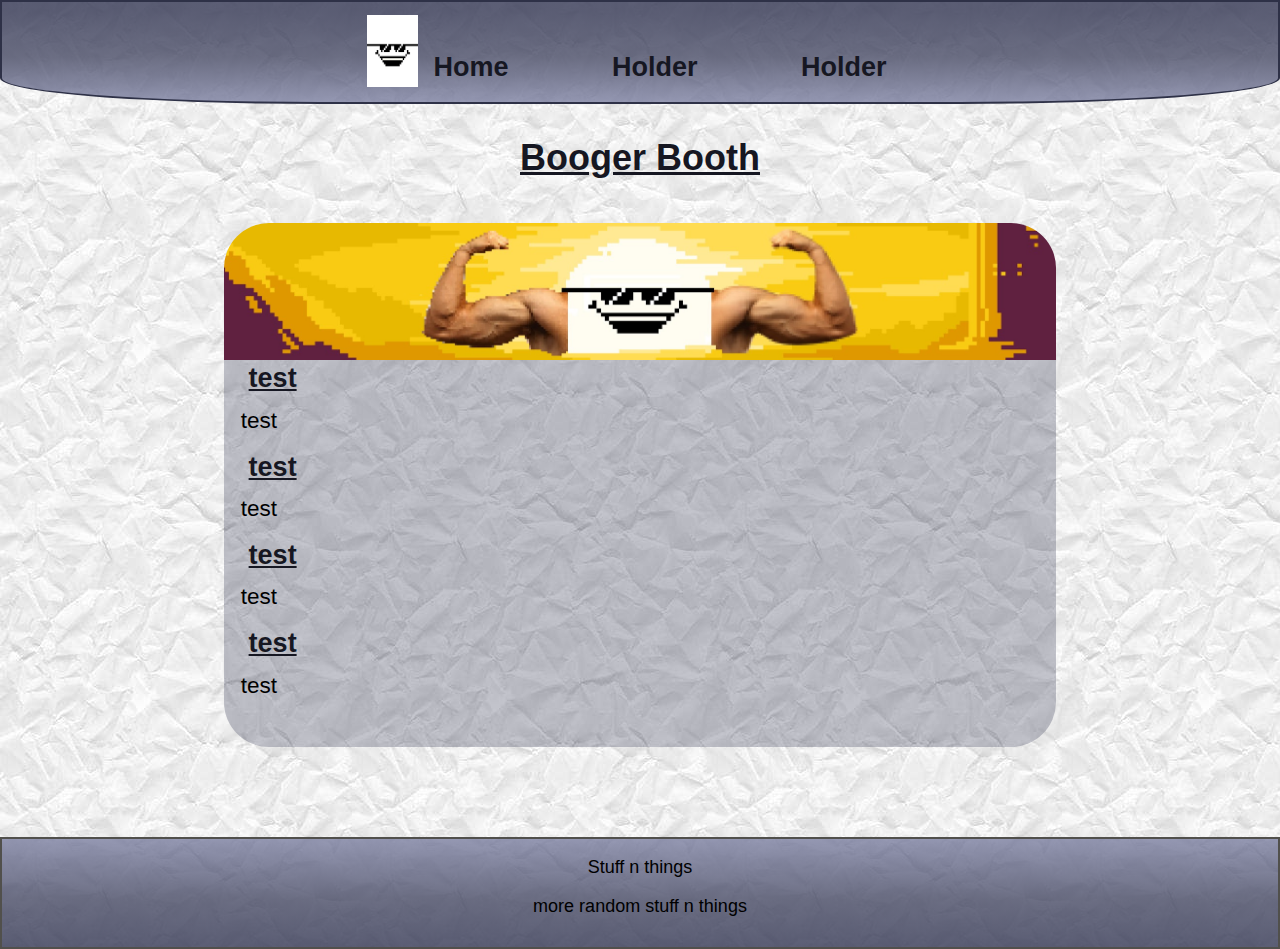
<file: index.html>
<!DOCTYPE html>
<html lang="en">
<head>
    <meta charset="UTF-8">
    <meta name="viewport" content="width=device-width, initial-scale=1.0">
    <title>Home</title>
    <link rel="stylesheet" href="styles.css">
    <link rel="icon" href="images/poopbooger.jpg">
</head>
<body>
    
    <div id="container">

<!--website navigation-->

<div id="navcontainer">
    <nav>
        <div id="nav">
                <ul>
                    <li><a href="index.html">Home</a></li>
                    <li><a href="assist.html">Holder</a></li>
                    <li><a href="coping.html">Holder</a></li>
                </ul>
        </div>
        <a href="index.html"><img class="icon" src="images/poopbooger.jpg" alt="booger icon"></a>
    </nav>
</div>

<!--Header area with the name of the website and the website banner-->

<div id="container">

    <div id="header">
        <header>
            <h1>Booger Booth</h1>
        </header>

        <img src="images/boogerbanner.jpg" alt="banner" width="1707" height="282" class="banner">
    </div>
<div id="maincontent">

    <main>

        <h2>test</h2>
        <p>test</p>

        <h2>test</h2>
        <p>test</p>

        <h2>test</h2>
        <p>test</p>

        <h2>test</h2>
        <p>test</p>

    </main>


</div>

<div id="filler">

</div>

<!--Footer area for ya know... footer content-->

        <div id="end">

            <footer>
                <p>Stuff n things</p>
			    <p>more random stuff n things</p>
            </footer>

        </div>

    </div>
</div>

<div id="iphoneredirect">
    
    <script type="text/javascript">
        <!--
        if (screen.width <= 699) {
        document.location = "phone.html";
        }
        //-->
        </script>

</div>

</body>
</html>
</file>
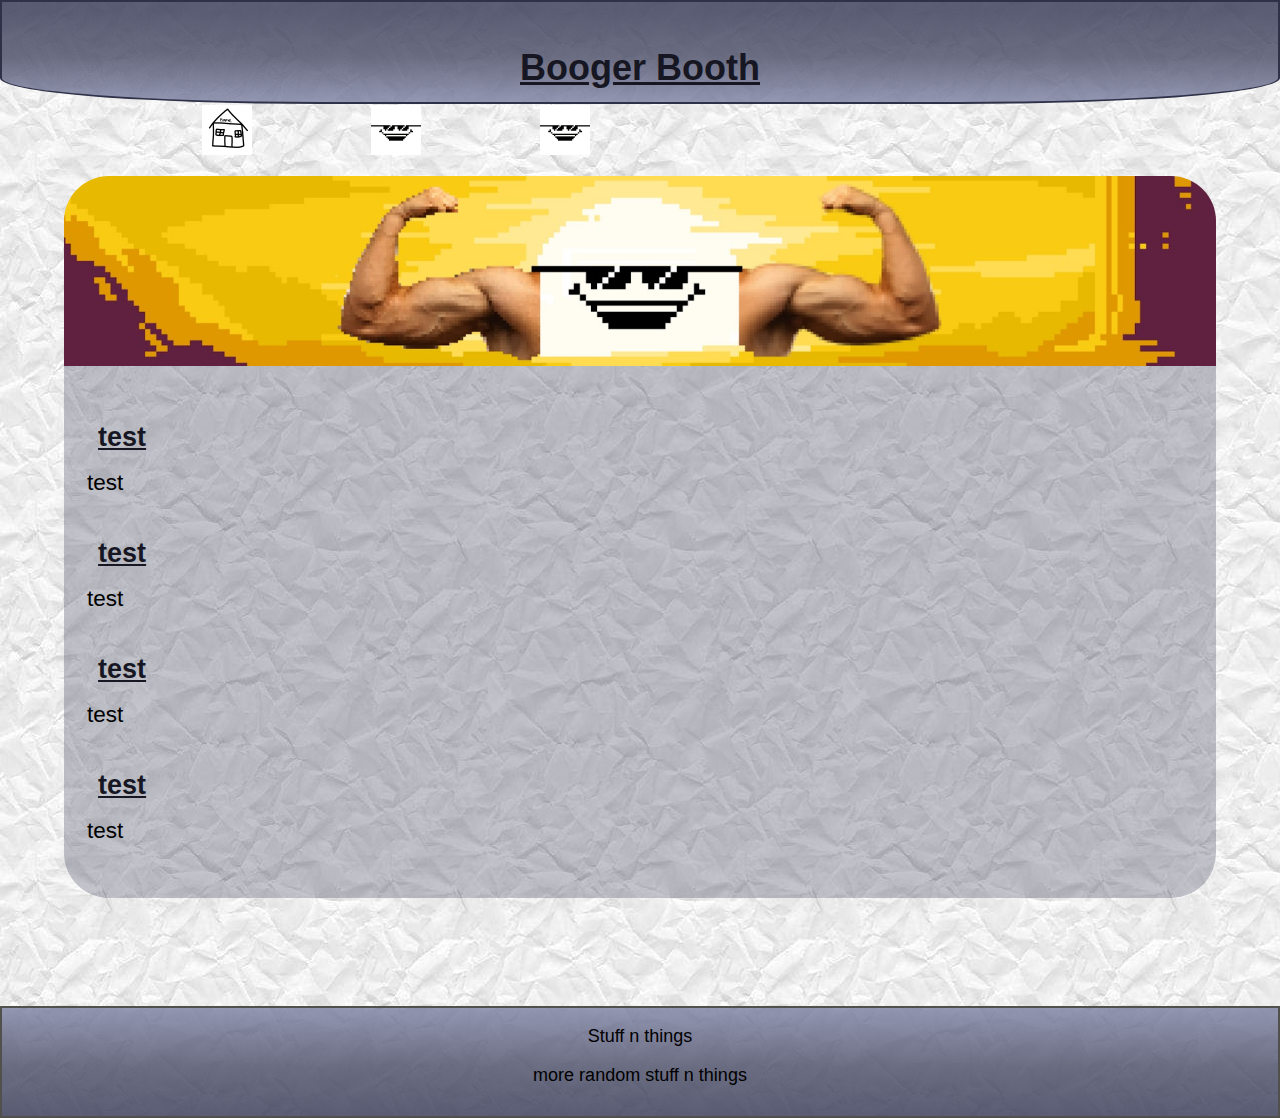
<file: phone.html>
<!DOCTYPE html>
<html lang="en">
<head>
    <meta charset="UTF-8">
    <meta name="viewport" content="width=device-width, initial-scale=1.0">
    <title>Home</title>
    <link rel="stylesheet" href="stylesphone.css">
    <link rel="icon" href="images/poopbooger.jpg">
</head>
<body>
    
    <div id="container">

<!--website navigation-->

<div id="navcontainer">
    <nav>
        <header>
            <h1>Booger Booth</h1>
        </header>

        <div id="nav">
                <ul>
                    <a href="phone.html"><img class="row" src="phone/home.png" alt="booger icon"></a>
                    <a href="phone.html"><img class="row" src="images/poopbooger.jpg" alt="booger icon"></a>
                    <a href="phone.html"><img class="row" src="images/poopbooger.jpg" alt="booger icon"></a>
                </ul>
        </div>
    </nav>
</div>

<!--Header area with the name of the website and the website banner-->

<div id="container">

    <div id="header">
        <div id="filler2"></div>

        <img src="images/boogerbanner.jpg" alt="banner" width="1707" height="282" class="banner">
    </div>
<div id="maincontent">

    <main>

        <h2>test</h2>
        <p>test</p>

        <h2>test</h2>
        <p>test</p>

        <h2>test</h2>
        <p>test</p>

        <h2>test</h2>
        <p>test</p>

    </main>


</div>

<div id="filler">

</div>

<!--Footer area for ya know... footer content-->

        <div id="end">

            <footer>
                <p>Stuff n things</p>
			    <p>more random stuff n things</p>
            </footer>

        </div>

    </div>
</div>

</body>
</html>
</file>
<file: styles.css>
/* CSS Reset */
body, header, nav, main, footer, img, h1, h3 {
	margin: 0;
	padding: 0;
	border: 0;
}

/* The body section used to display the background */

body {
	background-image: url("images/background.jpg");
	background-repeat: repeat;
	display: flex;
	flex-direction: column;
	min-height: 100vh;
}

/* navigation section */

nav {
	background: rgb(255,246,254);
	background: linear-gradient(0deg, rgba(121,125,159,0.7861519607843137) 0%, rgba(76,79,105,0.8141631652661064) 45%, rgba(61,64,91,0.8393732492997199) 91%);
	border-bottom-right-radius: 25%;
	border-bottom-left-radius: 25%;
	padding: 5vh;
	position:static;
	bottom: 40px;
	border: 0.3vh solid;
	border-color: #2e3147;
	height:10px;
}

nav ul {
	text-align: center;
	margin: 0;
}

nav li {
	display: inline-block;
	font-size: 3vh;
	padding: 0.5vh;
	font-weight: bold;
}

nav li a:hover{
	color: #cbcde7;
	transition: 0.2s;
	font-size: 1.15em;
}

nav li a {
	text-align: center;
	color: #161722;
	font-family: Verdana, Arial, sans-serif;
	padding: 5vh 5vh;
	text-decoration: none;
    transition: .5s;
}

#nav {

}

.icon {
	position:relative;
	bottom: 8vh;
	left: 25vw;
	transition: .5s;
	height: 8vh;
	width: 4vw;
}

.icon:hover{
	height: 10vh;
	width: 5vw;
	bottom: 9vh;
	transition: 0.2s;
	animation: shake 0.5s;
	animation-iteration-count: infinite;
}

/* Style rules for header elements */

h1 {
	text-align: center;
	color: #161722;
	text-decoration: underline;
	font-size: 4vh;
	font-family:  Verdana, Arial, sans-serif;
	position: relative;
	bottom: 5px;
    padding: 3%;
}

.banner {
	display: block;
	margin-left: auto;
	margin-right: auto;
	borde: 0.3vh solid;
	border-color: #2e3147;
    height: auto;
	width: 65%;
	border-top-right-radius: 5vh;
	border-top-left-radius: 5vh;
}

h2 {
	padding: 1%;
	margin-top: -0.8em;
	margin-bottom: -1em;
	text-decoration: underline;
	color: #161722;
	font-size: 3vh;
}

h3 {
	margin-bottom: -0.75em;
	color: #636189;
}

/* Style rules for main content */

main {
	padding: 2%;
	color: #000000;
}

main p {
	font-size: 2.5vh;
	line-height: 2em;
	color: #000000;
}

#container {
	font-family: Verdana, Arial, sans serif;
}

#maincontent {
    word-wrap: break-word; width:1500px;
    margin: auto;
    width: 65%;
    borde: .3vh solid;
    background: rgba(61, 64, 91, 0.3);
    font-family: Roboto, Arial, sans serif;
    font-size: 1.15em;
    border-color: #2e3147;
	border-bottom-left-radius: 5vh;
	border-bottom-right-radius: 5vh;
}

#filler {
	height:10vh;
}

/* Style rules for footer content */

footer {
	padding: 1%em;
	border: 0.3vh solid;
	border-color: #51504C;
	height:12vh;
	background: linear-gradient(0deg, rgba(61,64,91,0.8393732492997199) 0%, rgba(76,79,105,0.8141631652661064) 45%, rgba(121,125,159,0.7861519607843137) 100%);
}

footer p {
	font-family: Verdana, Arial, sans serif;
	text-align: center;
	font-size: 2vh;
}

/* keyframes */

@keyframes shake {
	0% { transform: translate(1px, 1px) rotate(0deg); }
	10% { transform: translate(-1px, -2px) rotate(-1deg); }
	20% { transform: translate(-3px, 0px) rotate(1deg); }
	30% { transform: translate(3px, 2px) rotate(0deg); }
	40% { transform: translate(1px, -1px) rotate(1deg); }
	50% { transform: translate(-1px, 2px) rotate(-1deg); }
	60% { transform: translate(-3px, 1px) rotate(0deg); }
	70% { transform: translate(3px, 1px) rotate(-1deg); }
	80% { transform: translate(-1px, -1px) rotate(1deg); }
	90% { transform: translate(1px, 2px) rotate(0deg); }
	100% { transform: translate(1px, -2px) rotate(-1deg); }
  }
</file>
<file: stylesphone.css>
/* CSS Reset */
body, header, nav, main, footer, img, h1, h3 {
	margin: 0;
	padding: 0;
	border: 0;
}

/* The body section used to display the background */

body {
	background-image: url("images/background.jpg");
	background-repeat: repeat;
	display: flex;
	flex-direction: column;
	min-height: 100vh;
}

/* navigation section */

nav {
	background: rgb(255,246,254);
	background: linear-gradient(0deg, rgba(121,125,159,0.7861519607843137) 0%, rgba(76,79,105,0.8141631652661064) 45%, rgba(61,64,91,0.8393732492997199) 91%);
	border-bottom-right-radius: 25%;
	border-bottom-left-radius: 25%;
	padding: 5vh;
	position:static;
	bottom: 40px;
	border: 0.3vh solid;
	border-color: #2e3147;
	height:10px;
}

#nav {
    align:center;
}

.row {
    height:50px;
    margin-left: 10%;
    margin-right: 10%%;
    align:center;
}

/* Style rules for header elements */

h1 {
	text-align: center;
	color: #161722;
	text-decoration: underline;
	font-size: 4vh;
	font-family:  Verdana, Arial, sans-serif;
}

.banner {
	display: block;
	margin-left: auto;
	margin-right: auto;
	border-color: #2e3147;
    height: auto;
	width: 90%;
	border-top-right-radius: 5vh;
	border-top-left-radius: 5vh;
}

h2 {
	padding: 1%;
	margin-top: 0.8em;
	margin-bottom: -1em;
	text-decoration: underline;
	color: #161722;
	font-size: 3vh;
}

h3 {
	margin-bottom: -0.75em;
	color: #636189;
}

/* Style rules for main content */

main {
	padding: 2%;
	color: #000000;
}

main p {
	font-size: 2.5vh;
	line-height: 2em;
	color: #000000;
}

#container {
	font-family: Verdana, Arial, sans serif;
}

#maincontent {
    word-wrap: break-word; width:1500px;
    margin: auto;
    width: 90%;
    background: rgba(61, 64, 91, 0.3);
    font-family: Roboto, Arial, sans serif;
    font-size: 1.15em;
    border-color: #2e3147;
	border-bottom-left-radius: 5vh;
	border-bottom-right-radius: 5vh;
}

#filler {
	height:12vh;
}

#filler2 {
	height:8vh;
}

/* Style rules for footer content */

footer {
	padding: 1%em;
	border: 0.3vh solid;
	border-color: #51504C;
	height:12vh;
	background: linear-gradient(0deg, rgba(61,64,91,0.8393732492997199) 0%, rgba(76,79,105,0.8141631652661064) 45%, rgba(121,125,159,0.7861519607843137) 100%);
}

footer p {
	font-family: Verdana, Arial, sans serif;
	text-align: center;
	font-size: 2vh;
}
</file>
